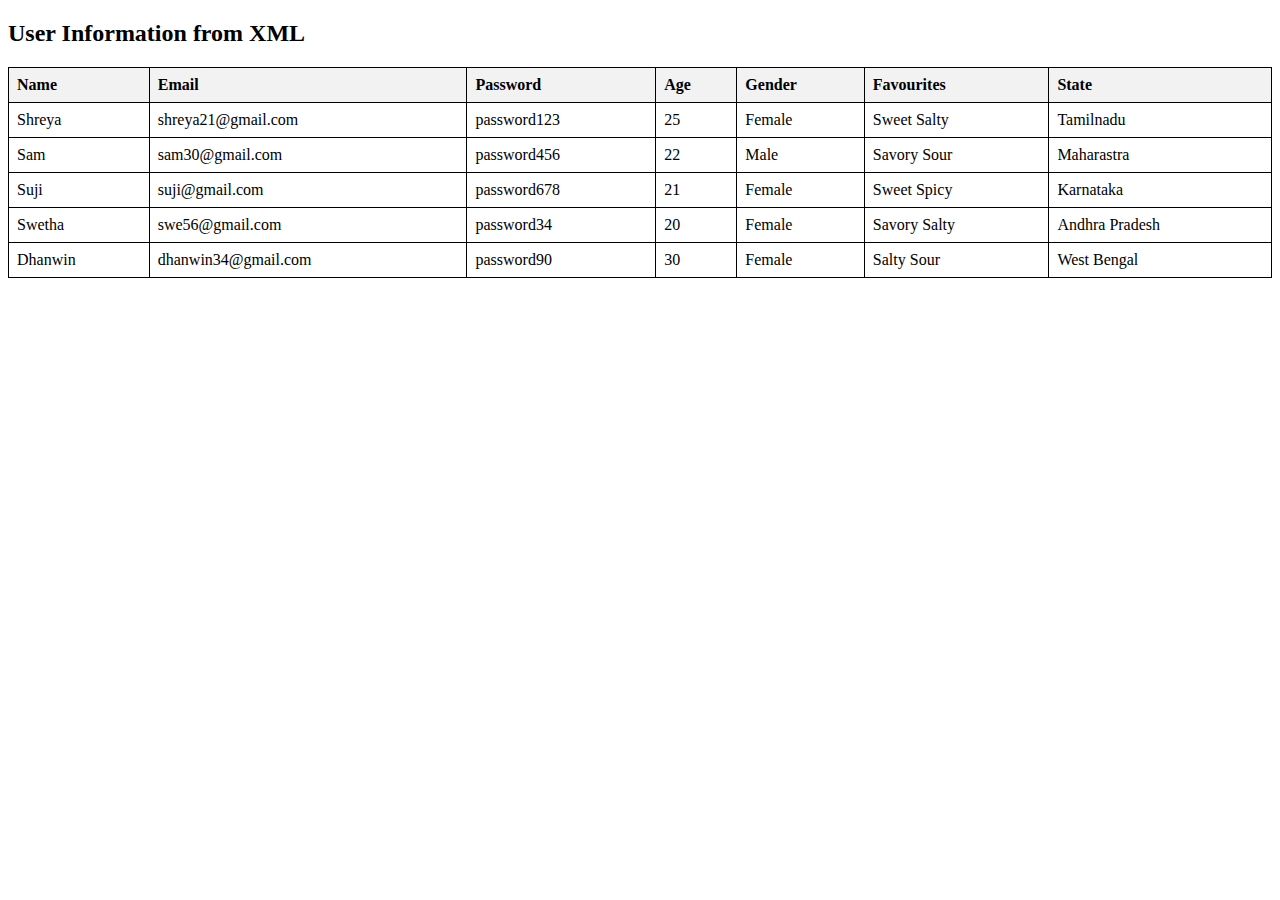
<file: index.html>
<!DOCTYPE html>
<html lang="en">
<head>
    <meta charset="UTF-8">
    <meta name="viewport" content="width=device-width, initial-scale=1.0">
    <title>Display XML Data in Table</title>
    <style>
        table {
            width: 100%;
            border-collapse: collapse;
        }
        table, th, td {
            border: 1px solid black;
        }
        th, td {
            padding: 8px;
            text-align: left;
        }
        th {
            background-color: #f2f2f2;
        }
    </style>
    <script>
        function loadXML() {
            var xhttp = new XMLHttpRequest();
            xhttp.onreadystatechange = function () {
                if (this.readyState == 4 && this.status == 200) {
                    displayXML(this);
                }
            };
            xhttp.open("GET", "loginform.xml", true);  
            xhttp.send();
        }

        function displayXML(xml) {
            var xmlDoc = xml.responseXML;
            var table = "<tr><th>Name</th><th>Email</th><th>Password</th><th>Age</th><th>Gender</th><th>Favourites</th><th>State</th></tr>";
            var users = xmlDoc.getElementsByTagName("user");
            for (var i = 0; i < users.length; i++) {
                var name = users[i].getElementsByTagName("name")[0].childNodes[0].nodeValue;
                var email = users[i].getElementsByTagName("email")[0].childNodes[0].nodeValue;
                var password = users[i].getElementsByTagName("password")[0].childNodes[0].nodeValue;
                var age = users[i].getElementsByTagName("age")[0].childNodes[0].nodeValue;
                var gender = users[i].getElementsByTagName("gender")[0].childNodes[0].nodeValue;

                // Get the list of favourite items
                var favourites = users[i].getElementsByTagName("favourites")[0].getElementsByTagName("item");
                var favList = "";
                for (var j = 0; j < favourites.length; j++) {
                    favList += favourites[j].childNodes[0].nodeValue + " ";
                }

                var state = users[i].getElementsByTagName("state")[0].childNodes[0].nodeValue;

                table += "<tr><td>" + name + "</td><td>" + email + "</td><td>" + password + "</td><td>" + age + "</td><td>" + gender + "</td><td>" + favList.trim() + "</td><td>" + state + "</td></tr>";
            }
            document.getElementById("xmlTable").innerHTML = table;
        }
    </script>
</head>
<body onload="loadXML()">
    <h2>User Information from XML</h2>
    <table id="xmlTable"></table>
</body>
</html>
</file>
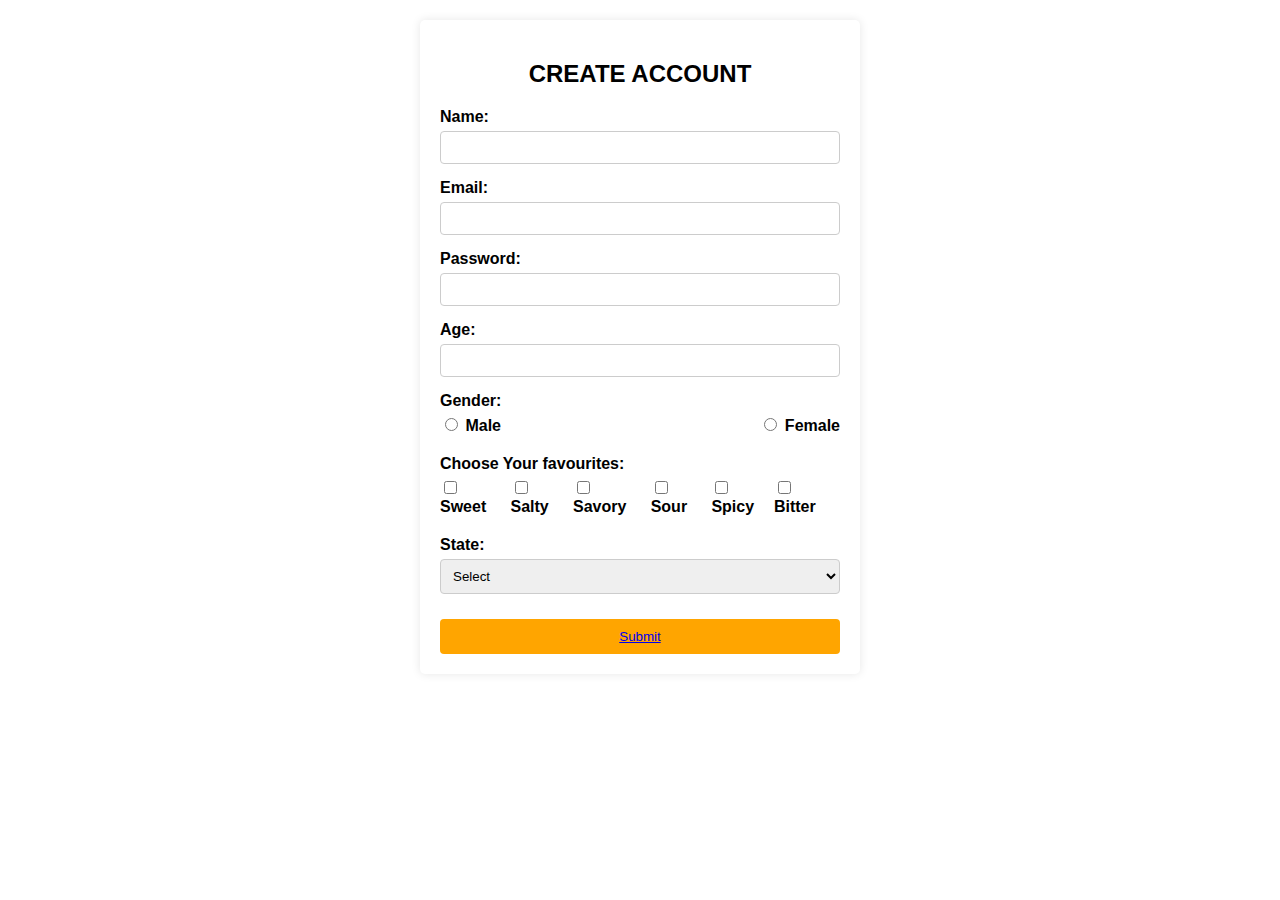
<file: p.html>
<!DOCTYPE html>
<html lang="en">
<head>
    <meta charset="UTF-8">
    <meta name="viewport" content="width=device-width, initial-scale=1.0">
    <title>Form Validation Example</title>
    <link rel="stylesheet" href="p1.css">
</head>
<body>
    <form id="myForm">
        <h2>CREATE ACCOUNT</h2>
        
        <div class="form-group">
            <label for="name">Name:</label>
            <input type="text" id="name" name="name" required>
        </div>

        <div class="form-group">
            <label for="email">Email:</label>
            <input type="email" id="email" name="email" required>
        </div>
        
        <div class="form-group">
            <label for="password">Password:</label>
            <input type="password" id="password" name="password" required>
        </div>

        <div class="form-group">
            <label for="age">Age:</label>
            <input type="number" id="age" name="age" min="1" max="120" required>
        </div>
        
        <div class="form-group">
            <label>Gender:</label>
            <div class="radio-group">
                <label><input type="radio" id="male" name="gender" value="male" required> Male</label>
                <label><input type="radio" id="female" name="gender" value="female" required> Female</label>
            </div>
        </div>

        <div class="form-group">
            <label>Choose Your favourites:</label>
            <div class="checkbox-group">
                <label><input type="checkbox" id="Sweet" name="favourites" value="reading"> Sweet</label>
                <label><input type="checkbox" id="Salty" name="favourites" value="traveling"> Salty</label>
                <label><input type="checkbox" id="Savory" name="favourites" value="sports"> Savory</label>
                <label><input type="checkbox" id="Sour" name="favourites" value="sports"> Sour</label>
                <label><input type="checkbox" id="Spicy<" name="favourites" value="sports">Spicy</label>
                <label><input type="checkbox" id="Bitter" name="favourites" value="sports"> Bitter</label>
            </div>
        </div>
        
        <div class="form-group">
            <label for="country">State:</label>
            <select id="country" name="country" required>
                <option value="">Select</option>
                <option value="India">TamilNadu</option>
                <option value="USA">Kerala</option>
                <option value="UK">Karnataka</option>
                 <option value="UK">Andhra Pradesh</option>
                  <option value="UK">Maharashtra</option>
            </select>
        </div>
        
        <button type="submit"><a href="C:\Users\petch\OneDrive\Desktop\iwt\p3.html">Submit</button>
    </form>

    <script src="p2.js"></script>
</body>
</html>
</file>
<file: p1.css>
body {
    font-family: Arial, sans-serif;
    background-image:url(https://i.pinimg.com/originals/35/b2/6d/35b26d0b648117e99498df55740788cf.jpg);
    margin: 0;
    padding: 20px;
}

form {
    background-color: #ffffff;
    padding: 20px;
    border-radius: 5px;
    box-shadow: 0 0 10px rgba(0, 0, 0, 0.1);
    max-width: 400px;
    margin: auto;
}

h2 {
    text-align: center;
    margin-bottom: 20px;
}

.form-group {
    margin-bottom: 15px;
}

label {
    display: block;
    margin-bottom: 5px;
    font-weight: bold;
}

input[type="text"],
input[type="email"],
input[type="password"],
input[type="number"],
select {
    width: 100%;
    padding: 8px;
    border: 1px solid #ccc;
    border-radius: 4px;
    box-sizing: border-box;
}

.radio-group,
.checkbox-group {
    display: flex;
    justify-content: space-between;
}

button {
    width: 100%;
    padding: 10px;
    background-color:orange;
    color: white;
    border: none;
    border-radius: 4px;
    cursor: pointer;
    margin-top: 10px;
}

button:hover {
    background-color:bisque;
}

.error {
    color: red;
    font-size: 0.9em;
    margin-top: -10px;
    margin-bottom: 10px;
}
</file>
